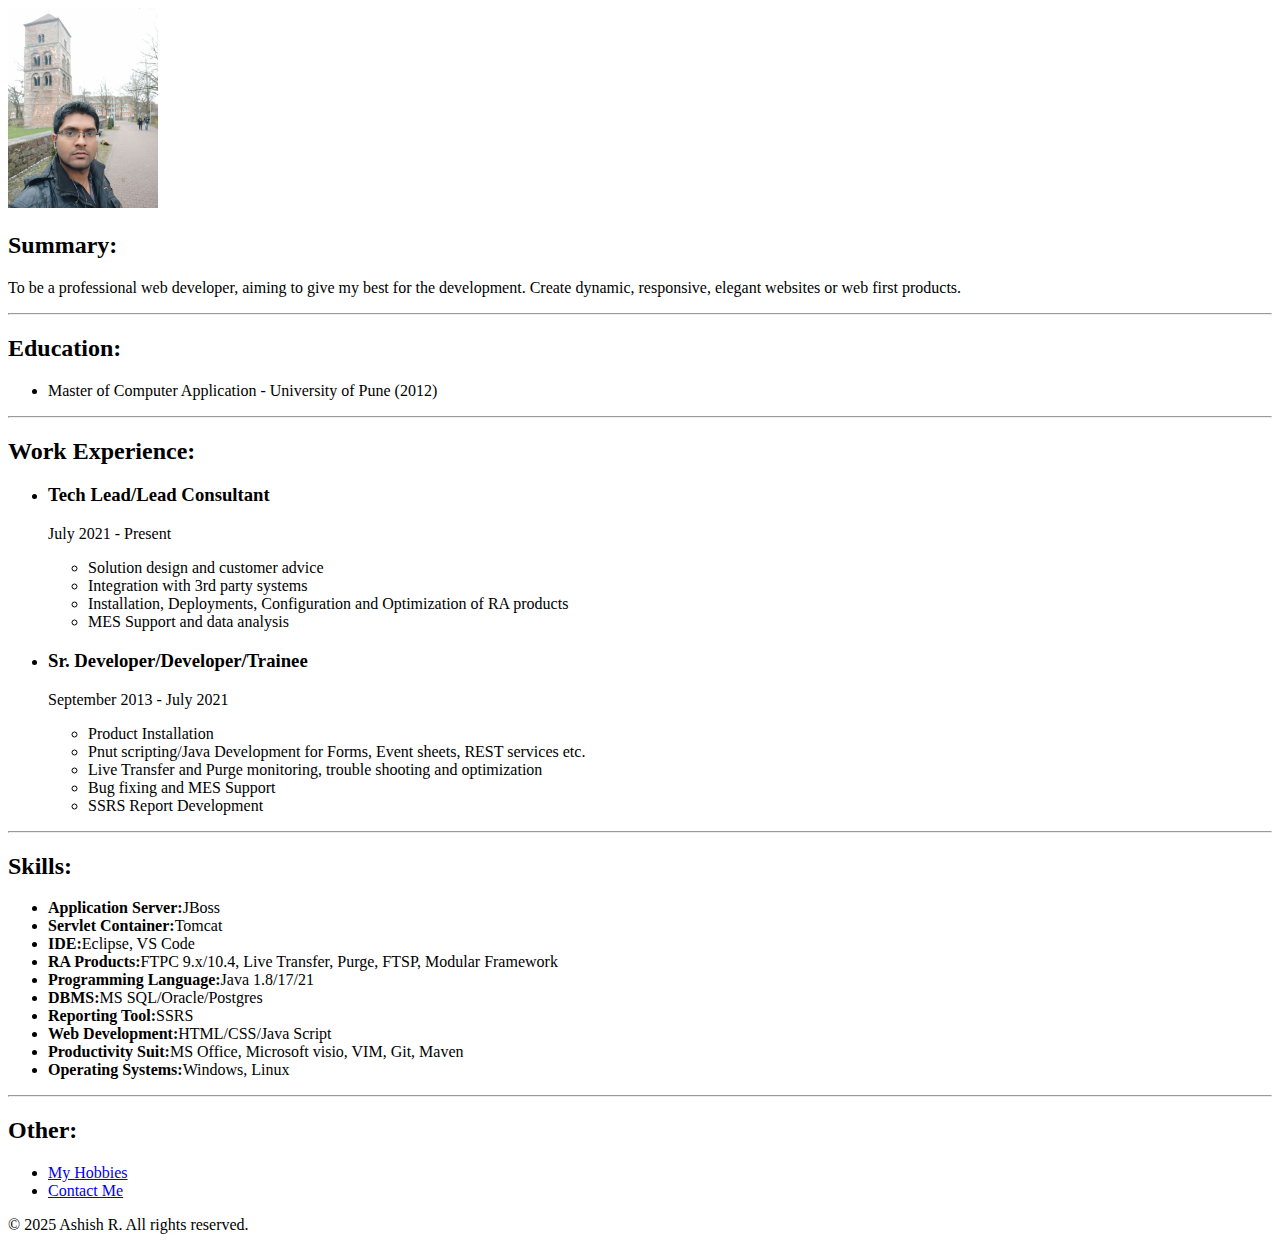
<file: index.html>
<!DOCTYPE html>
<html lang="en">
<head>
    <meta charset="UTF-8">
    <meta name="viewport" content="width=device-width, initial-scale=1.0">
    <title>Ashish R's Resume</title>
</head>
<body>
    <img src="./assets/img.jpg" height="200" />
    <h2>Summary:</h2>
    <p>To be a professional web developer, aiming to give my best for the development. Create dynamic, responsive, elegant websites or web first products.</p>
    <hr>
    <h2>Education:</h2>
    <ul>
        <li>Master of Computer Application - University of Pune (2012)</li>
    </ul>
    <hr>
    <h2>Work Experience:</h2>
    <ul>
        <li><h3>Tech Lead/Lead Consultant</h3></li>
        <p>July 2021 - Present</p>
        <ul>
            <li>Solution design and customer advice</li>
            <li>Integration with 3rd party systems</li>
            <li>Installation, Deployments, Configuration and Optimization of RA products</li>
            <li>MES Support and data analysis</li>
        </ul>
        <li><h3>Sr. Developer/Developer/Trainee</h3></li>
        <p>September 2013 - July 2021</p>
        <ul>
            <li>Product Installation</li>
            <li>Pnut scripting/Java Development for Forms, Event sheets, REST services etc.</li>
            <li>Live Transfer and Purge monitoring, trouble shooting and optimization</li>
            <li>Bug fixing and MES Support</li>
            <li>SSRS Report Development</li>
        </ul>
    </ul>
    <hr>
    <h2>Skills:</h2>
    <ul>
        <li><b>Application Server:</b>JBoss</li>
        <li><b>Servlet Container:</b>Tomcat</li>
        <li><b>IDE:</b>Eclipse, VS Code</li>
        <li><b>RA Products:</b>FTPC 9.x/10.4, Live Transfer, Purge, FTSP, Modular Framework</li>
        <li><b>Programming Language:</b>Java 1.8/17/21</li>
        <li><b>DBMS:</b>MS SQL/Oracle/Postgres</li>
        <li><b>Reporting Tool:</b>SSRS</li>
        <li><b>Web Development:</b>HTML/CSS/Java Script</li>
        <li><b>Productivity Suit:</b>MS Office, Microsoft visio, VIM, Git, Maven</li>
        <li><b>Operating Systems:</b>Windows, Linux</li>
    </ul>
    <hr>
    <h2>Other:</h2>
    <ul>
        <li><a href="./hobbies.html">My Hobbies</a></li>
        <li><a href="./contact.html">Contact Me</a></li>
    </ul>
    <footer>
    <p>© 2025 Ashish R. All rights reserved.</p>
  </footer>
</body>
</html>
</file>
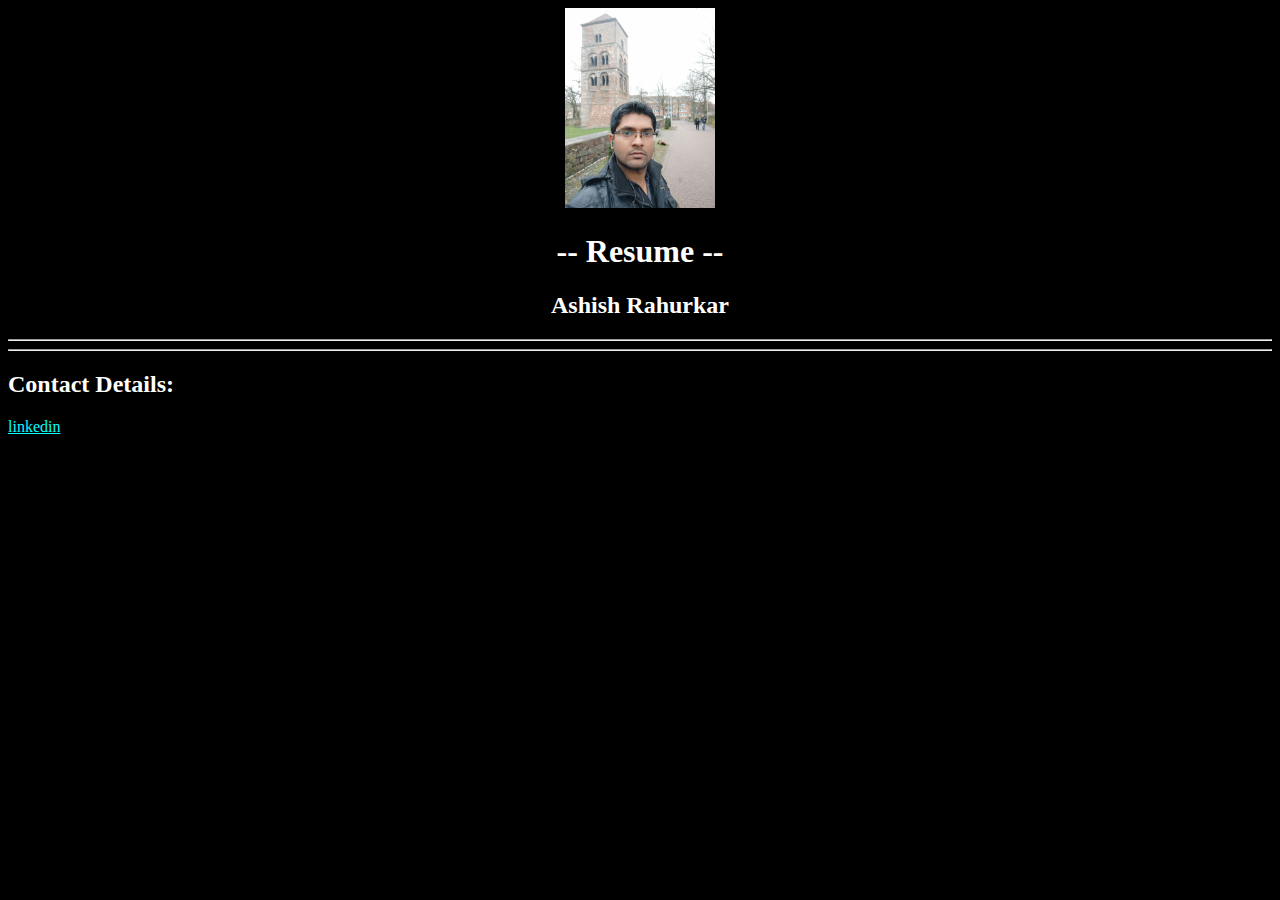
<file: contact.html>
<!DOCTYPE html>
<html lang="en">
  <head>
    <meta charset="UTF-8" />
    <meta name="viewport" content="width=device-width, initial-scale=1.0" />
    <title>Contact Me</title>
    <link rel="stylesheet" href="./styles/styles.css" />
  </head>
  <body>
    <header>
      <div id="profile-img">
        <img src="./assets/img.jpg" height="200" />
      </div>
      <h1 class="mid-align">-- Resume --</h1>
      <h2 class="mid-align name">Ashish Rahurkar</h2>
      <hr class="header-end" />
      <hr />
    </header>
    <h2>Contact Details:</h2>
    <!-- <p>Address</p> -->
    <!-- <p>Contact No.</p> -->
    <p>
      <a href="https://www.linkedin.com/in/ashish-rahurkar-42845295/"
        >linkedin</a
      >
    </p>
  </body>
</html>
</file>
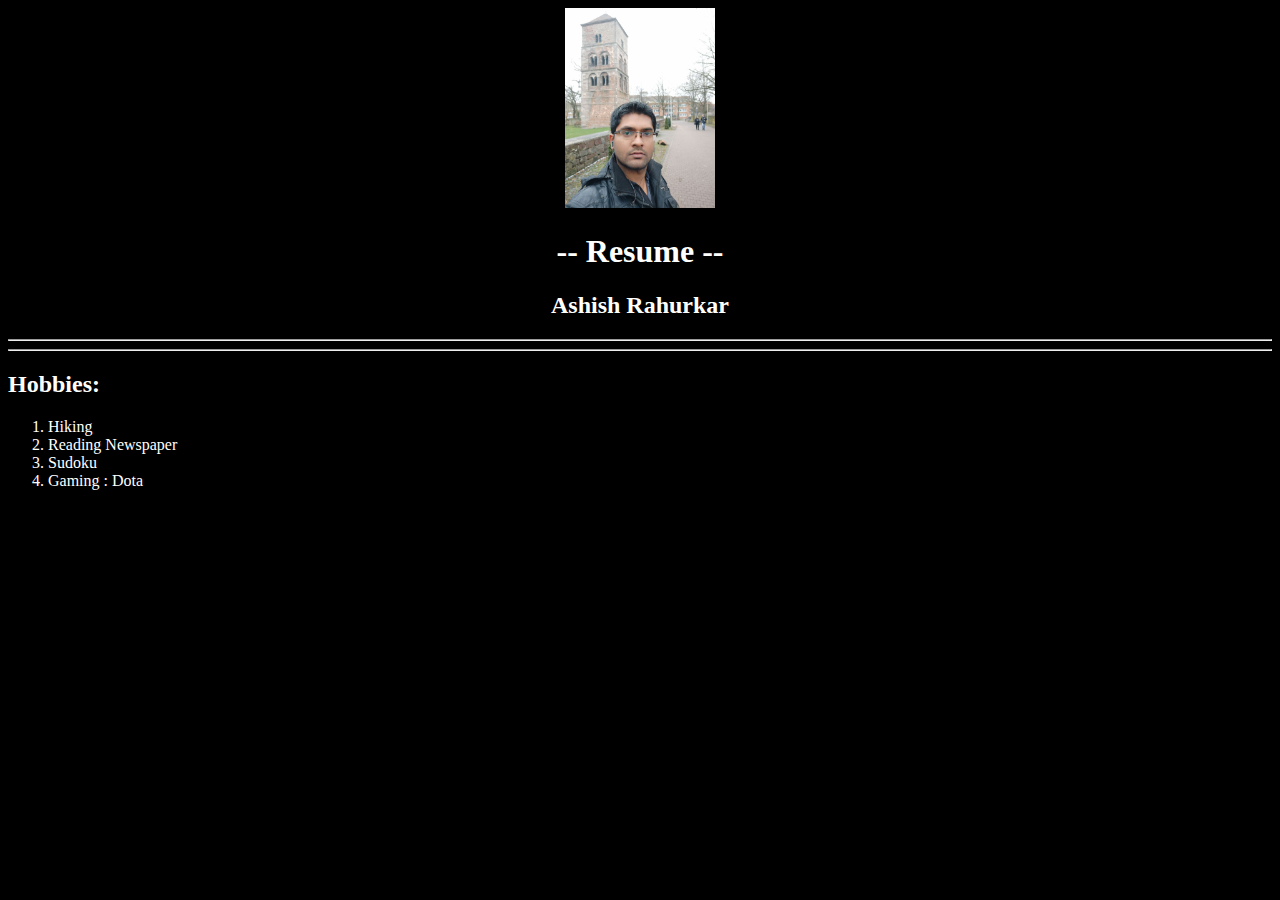
<file: hobbies.html>
<!DOCTYPE html>
<html lang="en">
  <head>
    <meta charset="UTF-8" />
    <meta name="viewport" content="width=<device-width>, initial-scale=1.0" />
    <title>My Hobbies</title>
    <link rel="stylesheet" href="./styles/styles.css" />
  </head>
  <body>
    <header>
      <div id="profile-img">
        <img src="./assets/img.jpg" height="200" />
      </div>
      <h1 class="mid-align">-- Resume --</h1>
      <h2 class="mid-align name">Ashish Rahurkar</h2>
      <hr class="header-end" />
      <hr />
    </header>
    <h2>Hobbies:</h2>
    <ol>
      <li>Hiking</li>
      <li>Reading Newspaper</li>
      <li>Sudoku</li>
      <li>Gaming : Dota</li>
    </ol>
  </body>
</html>
</file>
<file: styles/styles.css>
html{
    background-color: black;
    color: white;
}

a{
    color: aqua;
}

.mid-align{
    text-align: center;
}

h1,h2 {
    text-align: left;
}

#profile-img {
    text-align: center;
}
</file>
